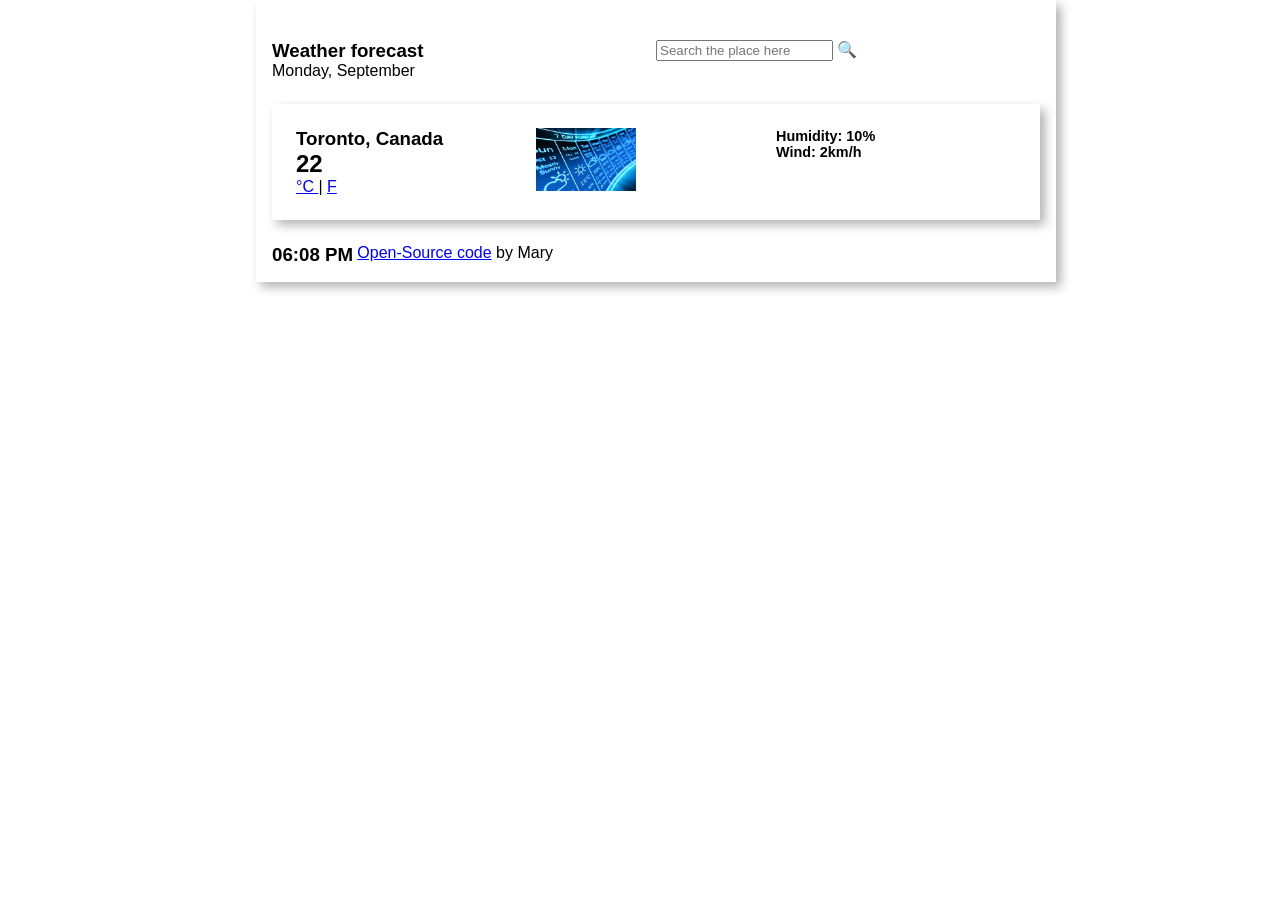
<file: index.html>
<!DOCTYPE html>
<html lang="en">
<head>
    <meta charset="UTF-8">
    <meta http-equiv="X-UA-Compatible" content="IE=edge">
    <meta name="viewport" content="width=device-width, initial-scale=1.0">
    <title>Weather App</title>
    <link rel="stylesheet" href="./src/css/index.css">
    <script src="./src/js/index.js" type="module"></script>
    <link href="https://fonts.googleapis.com/icon?family=Material+Icons" rel="stylesheet">
</head>
<body>
    <main>
        <nav>
            <section>
                <h3>Weather forecast</h3>
                <span>Monday, September</span>
            </section>
            <section class="search">
                <input type="text" placeholder="Search the place here" id="search">
                <span>🔍</span>
            </section>
        </nav>
        <header>
            <section>
                <h3 id="city">Toronto, Canada</h3>
                <div>
                    <h1 id="temp">22</h1>
                    <span>
                        <a href="#" id="celsius">°C </a>|
                        <a href="#" id="fahrenheit"> F</a>
                    </span>
                </div>
            </section>
            <img src="./assets/images/weather.jpg" alt="The Weather" style="width: 100px !important;">
            <section class="weather-data">
                <div>Humidity: <span id="hum">10</span>%</div>
                <div>Wind: <span id="speed">2</span>km/h</div>
            </section>
        </header>
        <section>
            <h3 id="time">Today</h3>
            <span><a href="https://github.com/consueloenlatristeza/weather">Open-Source code</a> by Mary</span>
            <!--<span><u>5 days</u> Forecast</span>-->
        </section>
        <!--<footer>
            <section>
                <div>
                    <h4>Monday</h4>
                    <span id="type1">Cloudy</span>
                    <span>
                        <h2><span id="temp1">14</span>°</h2>
                    </span>
                </div>
                <div>
                    <span class="material-icons" id="typeIcon1">cloudy</span>
                </div>
            </section>   
            <section>
                <div>
                    <h4>Tuesday</h4>
                    <span>Snowing</span>
                    <span>
                        <h2>4°</h2>
                    </span>
                </div>
                <div>
                    <span class="material-icons">cloudy_snowing</span>
                </div>
            </section>
            <section>
                <div>
                    <h4>Wednesday</h4>
                    <span>Cloudy</span>
                    <span>
                        <h2>3°</h2>
                    </span>
                </div>
                <div>
                    <span class="material-icons">cloudy</span>
                </div>
            </section>
            <section>
                <div>
                    <h4>Thursday</h4>
                    <span>Stormy</span>
                    <span>
                        <h2>5°</h2>
                    </span>
                </div>
                <div>
                    <span class="material-icons">thunderstorm</span>
                </div>
            </section>
            <section>
                <div>
                    <h4>Friday</h4>
                    <span>Sunny</span>
                    <span>
                        <h2>21°</h2>
                    </span>
                </div>
                <div>
                    <span class="material-icons">sunny</span>
                </div>
            </section>
        </footer>-->
    </main>
</body>
</html>
</file>
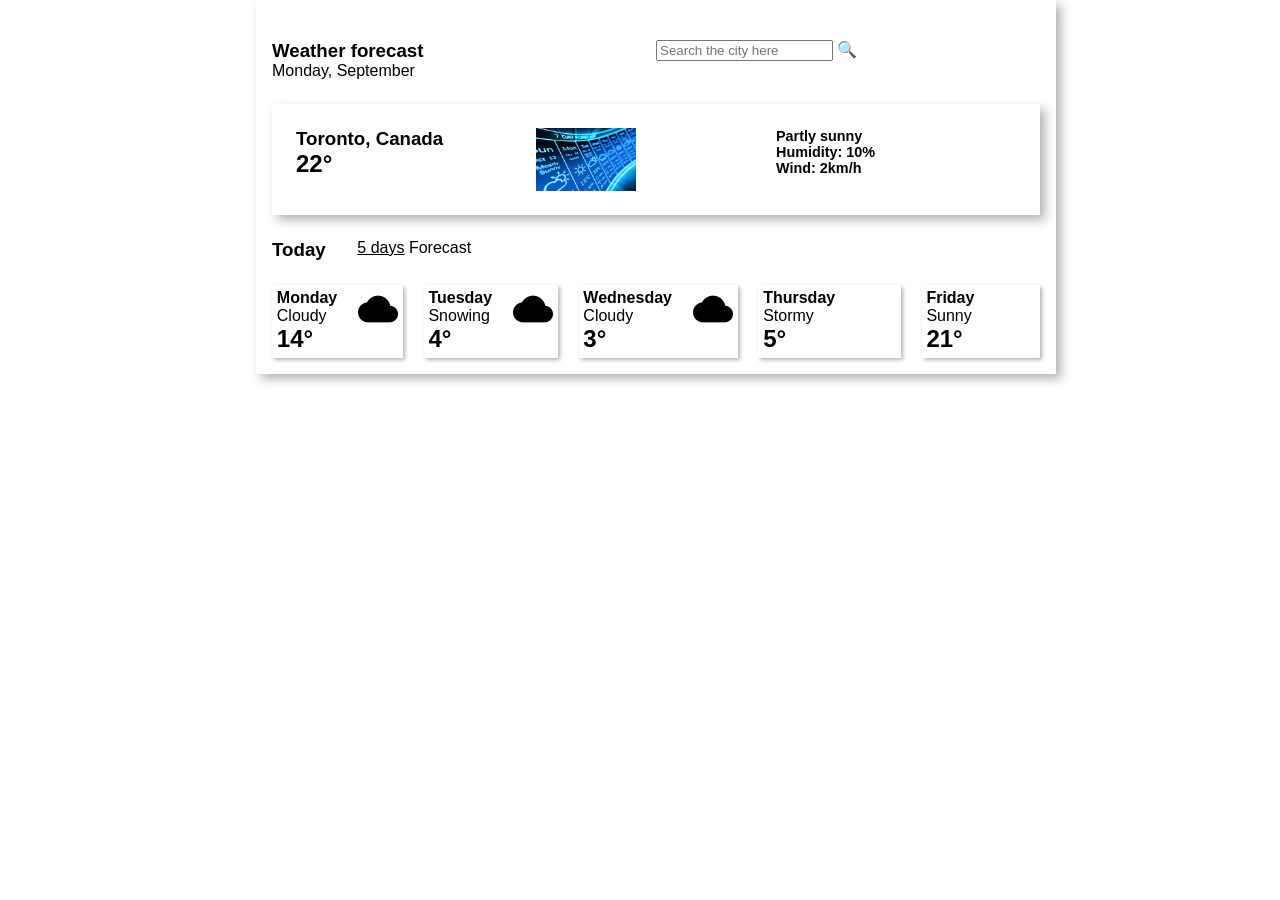
<file: homework/index.html>
<!DOCTYPE html>
<html lang="en">
<head>
    <meta charset="UTF-8">
    <meta http-equiv="X-UA-Compatible" content="IE=edge">
    <meta name="viewport" content="width=device-width, initial-scale=1.0">
    <title>Weather App</title>
    <link rel="stylesheet" href="./src/css/index.css">
    <script src="./src/js/index.js"></script>
    <link href="https://fonts.googleapis.com/icon?family=Material+Icons" rel="stylesheet">
</head>
<body>
    <main>
        <nav>
            <section>
                <h3>Weather forecast</h3>
                <span>Monday, September</span>
            </section>
            <section class="search">
                <input type="text" placeholder="Search the city here" id="search">
                <span>🔍</span>
            </section>
        </nav>
        <header>
            <section>
                <h3 id="city">Toronto, Canada</h3>
                <h1>22°</h1>
            </section>
            <img src="./assets/images/weather.jpg" alt="The Weather" style="width: 100px !important;">
            <section class="weather-data">
                <div>Partly sunny</div>
                <div>Humidity: 10%</div>
                <div>Wind: 2km/h</div>
            </section>
        </header>
        <section>
            <h3>Today</h3>
            <span><u>5 days</u> Forecast</span>
        </section>
        <footer>
            <section>
                <div>
                    <h4>Monday</h4>
                    <span>Cloudy</span>
                    <span>
                        <h2>14°</h2>
                    </span>
                </div>
                <div>
                    <span class="material-icons">cloudy</span>
                </div>
            </section>
            <section>
                <div>
                    <h4>Tuesday</h4>
                    <span>Snowing</span>
                    <span>
                        <h2>4°</h2>
                    </span>
                </div>
                <div>
                    <span class="material-icons">cloudy_snowing</span>
                </div>
            </section>
            <section>
                <div>
                    <h4>Wednesday</h4>
                    <span>Cloudy</span>
                    <span>
                        <h2>3°</h2>
                    </span>
                </div>
                <div>
                    <span class="material-icons">cloudy</span>
                </div>
            </section>
            <section>
                <div>
                    <h4>Thursday</h4>
                    <span>Stormy</span>
                    <span>
                        <h2>5°</h2>
                    </span>
                </div>
                <div>
                    <span class="material-icons">thunderstorm</span>
                </div>
            </section>
            <section>
                <div>
                    <h4>Friday</h4>
                    <span>Sunny</span>
                    <span>
                        <h2>21°</h2>
                    </span>
                </div>
                <div>
                    <span class="material-icons">sunny</span>
                </div>
            </section>
        </footer>
    </main>
</body>
</html>
</file>
<file: src/css/index.css>
body {
    margin: 0;
    font-family: Arial, Helvetica, sans-serif;
}

body * {
    margin: 0;
}

main {
    display: flex;
    flex-direction: column;
    width: 60vw;
    position: absolute;
    left: 20vw;
    box-shadow: 5px 5px 10px rgba(0, 0, 0, 0.3);
    padding: 1em;
}

main > * {
    display: grid;
    margin-top: 1.5em;
}

main > nav {
    grid-template-columns: 1fr 1fr;
}

main > header {
    grid-template-columns: 1fr 1fr 1fr;
    box-shadow: 5px 5px 10px rgba(0, 0, 0, 0.3);
    padding: 1.5em;
}

.weather-data {
    font-weight: bold;
    font-size: 0.9em;
}

main > section {
    grid-template-columns: 1fr 8fr; 
}
.search {
    font-size: medium;
}
main > footer {
    gap: 1.3em;
    grid-template-columns: 1fr 1fr 1fr 1fr 1fr;
}

main > footer > section {
    display: grid;
    grid-template-columns: 1fr 1fr;
    gap: 1.3em;
}

.material-icons {
    font-size: 2.5em !important;
    max-width: 40px;
}

main > footer > section {
    box-shadow: 2px 2px 4px rgba(0, 0, 0, 0.3);
    padding: 0.3em;
}
</file>
<file: homework/src/css/index.css>
body {
    margin: 0;
    font-family: Arial, Helvetica, sans-serif;
}

body * {
    margin: 0;
}

main {
    display: flex;
    flex-direction: column;
    width: 60vw;
    position: absolute;
    left: 20vw;
    box-shadow: 5px 5px 10px rgba(0, 0, 0, 0.3);
    padding: 1em;
}

main > * {
    display: grid;
    margin-top: 1.5em;
}

main > nav {
    grid-template-columns: 1fr 1fr;
}

main > header {
    grid-template-columns: 1fr 1fr 1fr;
    box-shadow: 5px 5px 10px rgba(0, 0, 0, 0.3);
    padding: 1.5em;
}

.weather-data {
    font-weight: bold;
    font-size: 0.9em;
}

main > section {
    grid-template-columns: 1fr 8fr; 
}
.search {
    font-size: medium;
}
main > footer {
    gap: 1.3em;
    grid-template-columns: 1fr 1fr 1fr 1fr 1fr;
}

main > footer > section {
    display: grid;
    grid-template-columns: 1fr 1fr;
    gap: 1.3em;
}

.material-icons {
    font-size: 2.5em !important;
    max-width: 40px;
}

main > footer > section {
    box-shadow: 2px 2px 4px rgba(0, 0, 0, 0.3);
    padding: 0.3em;
}
</file>
